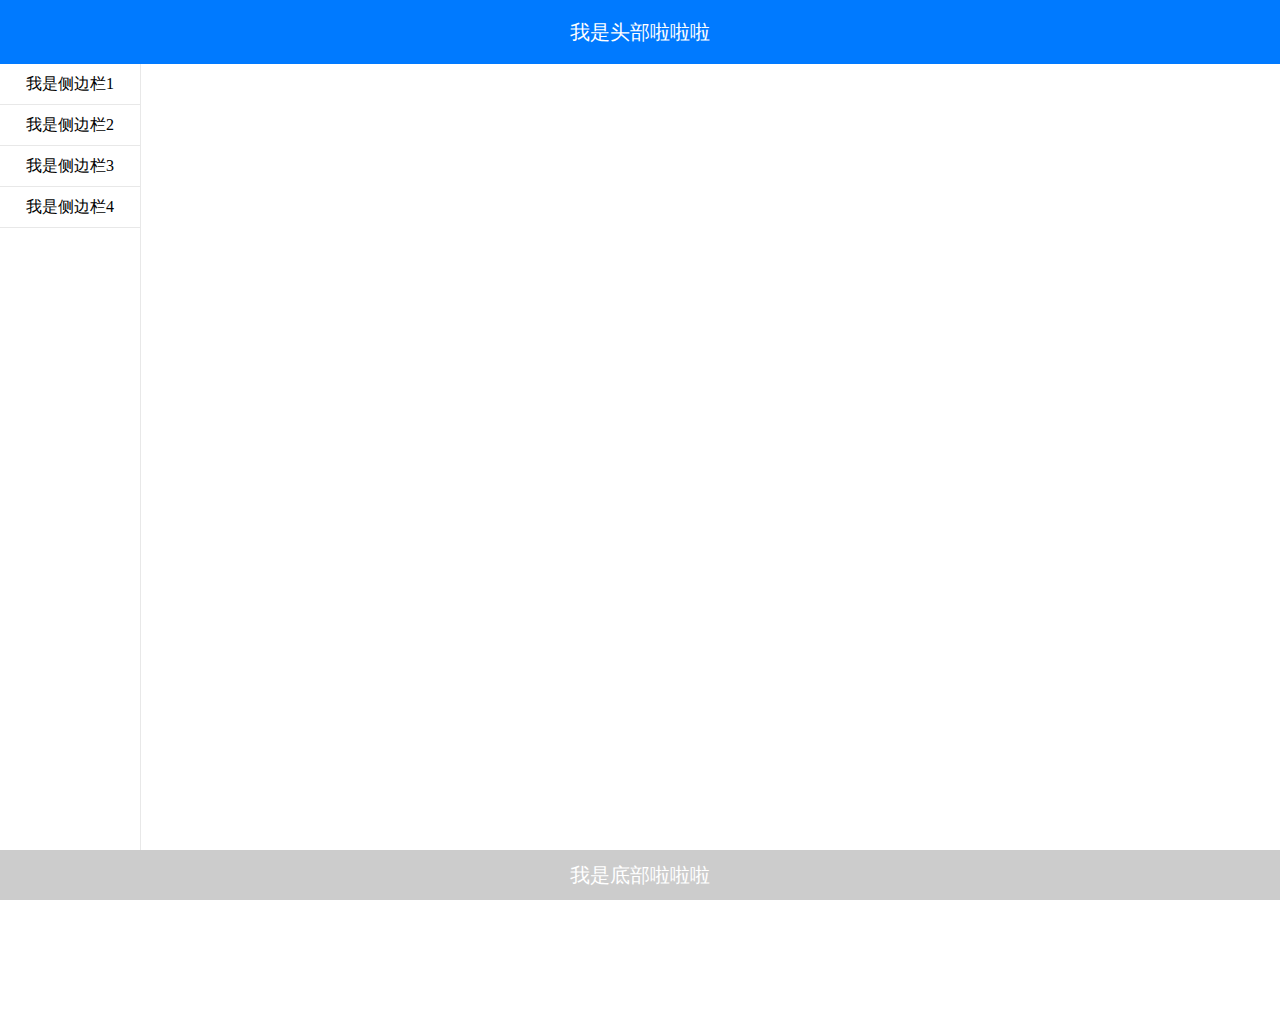
<file: index.html>
<!DOCTYPE html>
<html lang="en" data-ng-app="appModel">
<head>
    <meta charset="UTF-8">
    <meta http-equiv="X-UA-Compatible" content="ie=edge">
    <link rel="stylesheet" href="css/common.css">
    <link rel="stylesheet" href="css/index.css">
    <title>招投标</title>
</head>
<body>
    <div class="page-container">
        <!-- 头部开始 -->
        <div class="header">
            <div data-ng-include="'tpl/header.html'"></div>
        </div>   
        <!-- 头部结束 -->

        <!-- 侧边栏开始 -->
        
        <div class="side-bar" data-ng-include="'tpl/sideBar.html'"></div>
        <!-- 侧边栏结束 -->

        <!-- 页面主体内容开始 -->
        <div class="page-content-wrapper">
            <div class="page-content">
                <div ui-view></div>
            </div>
        </div>
        <!-- 页面主体内容结束 -->
        <div class="footer">
            <div data-ng-include="'tpl/footer.html'"></div>
        </div>
    </div>
   
    <script src="js/plugins/angular-1.3.2.js"></script>
    <script src="js/plugins/angular-ui-router.js"></script>
    <script src="js/plugins/ocLazyLoad.min.js"></script>
    <script src="js/main.js"></script>
</body>
</html>
</file>
<file: css/common.css>
*{
    margin:0;
    padding:0;
}
html,body{
    overflow: hidden;
    width:100%;
    height:100%;
}
a{
    text-decoration: none;
}
</file>
<file: css/index.css>
.page-container{
    position: relative;
    width:100%;
    height:100%;
}
.header{
    position: absolute;
    z-index: 3;
    left: 0;
    top: 0;
    width:100%;
    height:64px;
    background: #007AFF;
}
.page-header-inner{
    width:100%;
    height:100%;
    color: #fff;
    text-align: center;
    font-size: 20px;
    line-height: 64px;
}
.side-bar{
    position: absolute;
    z-index: 2;
    left:0;
    top:0;
    padding-top: 64px;
    width:140px;
    height:100%;
    border-right:1px solid #e8e8e8;
    background:#fff;
}
.side-bar ul{
    width:100%;
    height:100%;
}
.side-bar ul li{
    width:100%;
    height:40px;
    border-bottom:1px solid #e8e8e8;
    cursor: pointer;
    line-height: 40px;
    text-align: center;
}
.side-bar ul li a{
    color: #000;
}
.side-bar ul li a:active{
    color: #007AFF;
}
.page-content-wrapper{
    position: relative;
    overflow-x: hidden;
    overflow-y: auto;
    padding:64px 20px 50px 140px;
    width:100%;
    height:100%;
}
.page-content{
    padding: 20px;
    width:90%;
    height:100%;
}
.footer{
    position: absolute;
    z-index: 888;
    left:0;
    bottom: 0;
    width:100%;
    height:50px;
    background: #ccc;
    line-height: 50px;
    text-align: center;
    color: #fff;
    font-size: 20px;
}
</file>
